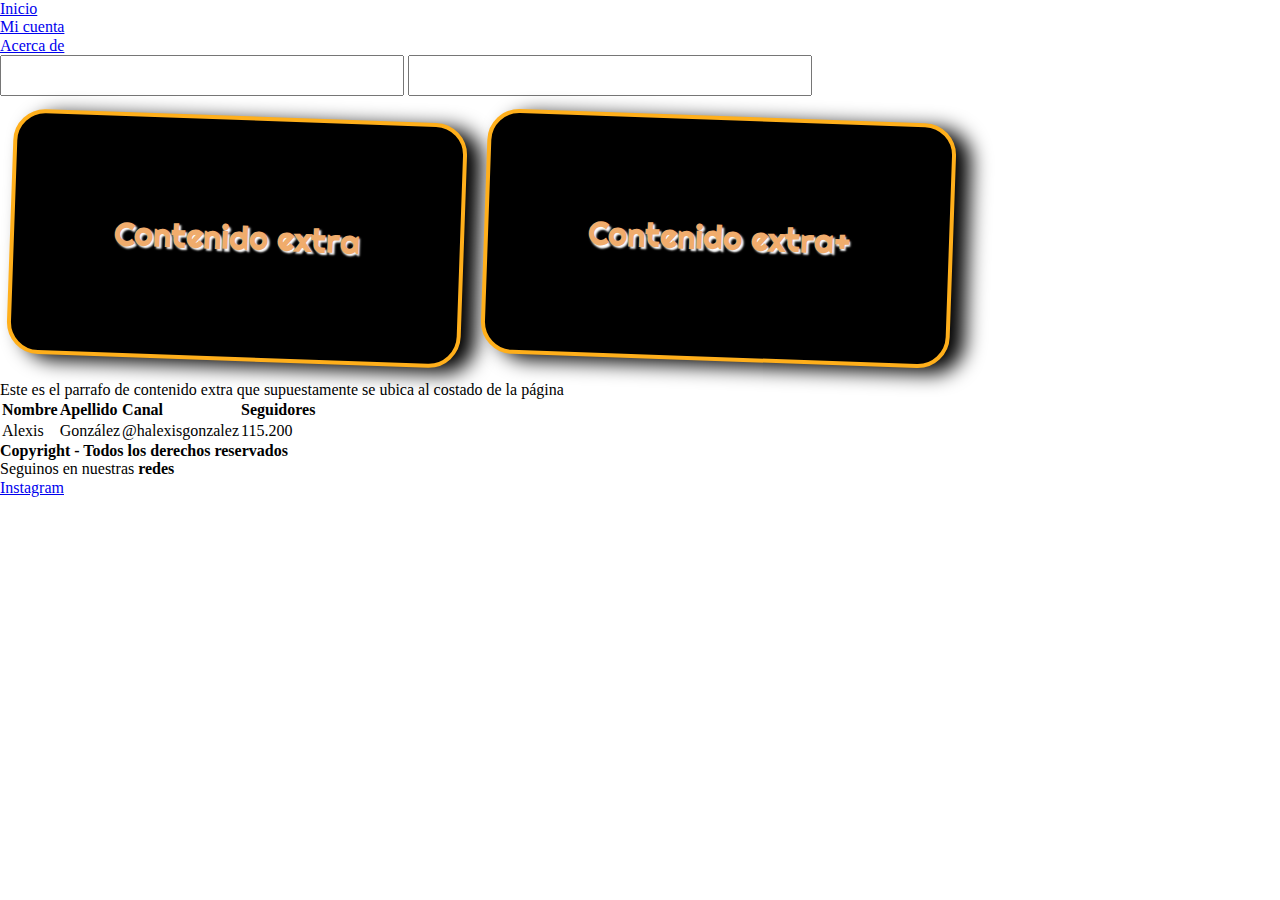
<file: index.html>
<!DOCTYPE html>
<html>
    <head>
        <title>Primera página web</title>
        <link rel="stylesheet" type="text/css" href="estilo.css">
        <link rel="stylesheet" type="text/css" href="normalize.css">
        <meta charset="utf-8">
        <link rel="icon" href="https://external-content.duckduckgo.com/iu/?u=https%3A%2F%2Fstatic.vecteezy.com%2Fsystem%2Fresources%2Fpreviews%2F000%2F321%2F987%2Foriginal%2Fwifi-network-internet-zone-icon-vector.jpg&f=1&nofb=1&ipt=10ec3794642118222f4dff816790381a4588016dd535731e11c952acdb636f91&ipo=images">
        <link href="https://fonts.googleapis.com/css2?family=Righteous&display=swap" rel="stylesheet">
    </head>
    <body>
        <header>
            <nav>
                <ul>
                    <li><a href="index.html">Inicio</a></li>
                    <li><a href="micuenta.html">Mi cuenta</a></li>
                    <li><a href="nosotros.html">Acerca de</a></li>
                </ul>
            </nav>
        </header>
        <div class="form">
            <input type="text" class="form__input">
            <input type="password" class="form__input">
        </div>
        <aside>
            <h2 class="titulo-contenidoExtra">
                Contenido extra
            </h2><h2 class="titulo-contenidoExtraS">
                Contenido extra+
            </h2>
            <p>
                Este es el parrafo de contenido extra que supuestamente
                se ubica al costado de la página
            </p>
        </aside>
        <table>
            <tr>
                <td><b>Nombre</b></td>
                <td><b>Apellido</b></td>
                <td><b>Canal</b></td>
                <td><b>Seguidores</b></td>
            </tr>
            <tr>
                <td>Alexis</td>
                <td>González</td>
                <td>@halexisgonzalez</td>
                <td>115.200</td>
            </tr>
        </table>
        <footer>
            <h4>
                Copyright - Todos los derechos reservados
            </h4>
            <p>
                Seguinos en nuestras <b>redes</b>
            </p>
            <a href="https://instagram.com" target="_blank">Instagram</a>
        </footer>
    </body>
</html>
</file>
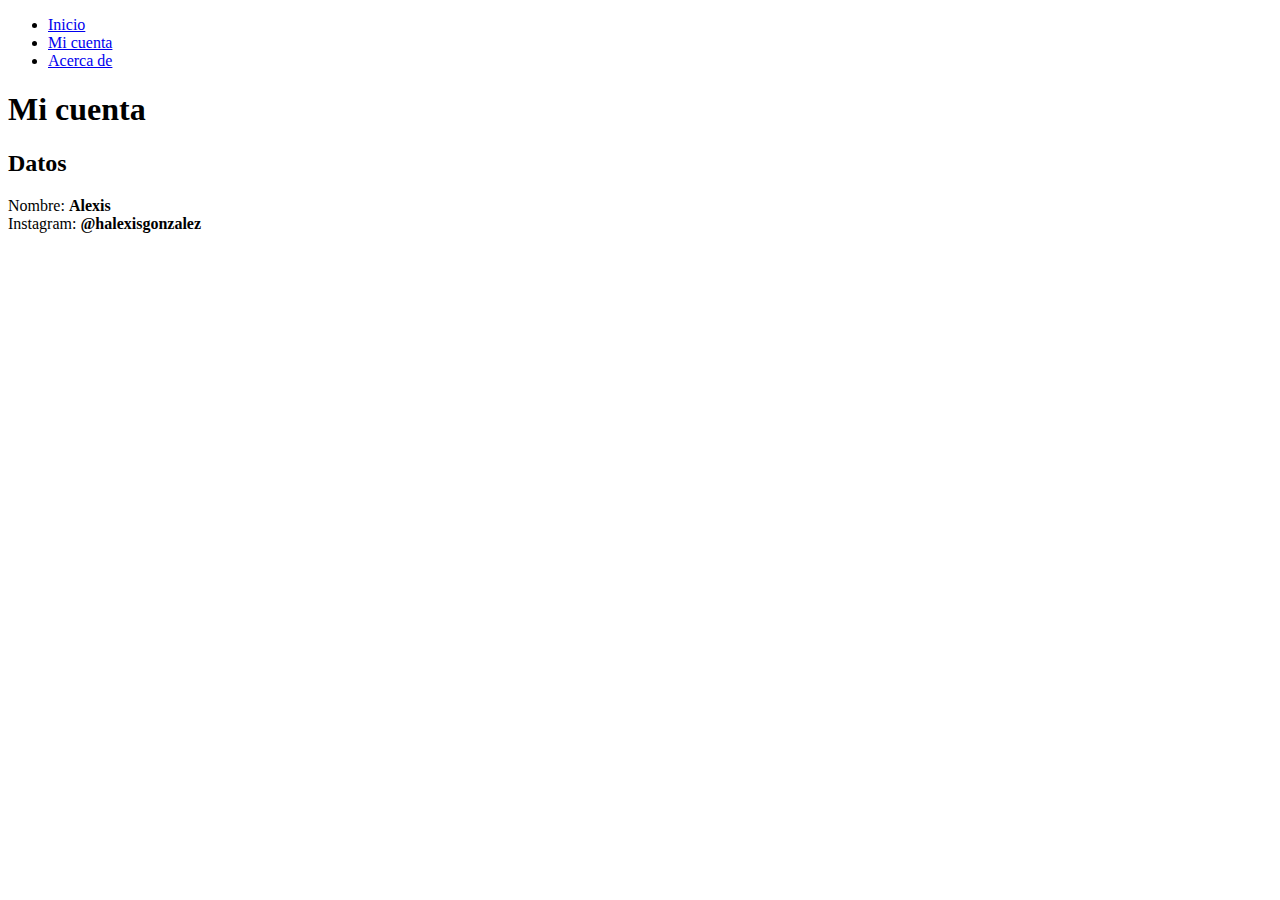
<file: micuenta.html>
<!DOCTYPE html>
<html>
    <head>
        <title>Primera página web</title>
        <meta charset="utf-8">
    </head>
    <body>
        <header>
            <nav>
                <ul>
                    <li><a href="index.html">Inicio</a></li>
                    <li><a href="micuenta.html">Mi cuenta</a></li>
                    <li><a href="nosotros.html">Acerca de</a></li>
                </ul>
            </nav>
        </header>
        <h1>Mi cuenta</h1>
        <h2>Datos</h2>
        <p>
            Nombre: <b>Alexis</b><br>
            Instagram: <b>@halexisgonzalez</b>
        </p>

    </body>
</html>
</file>
<file: estilo.css>
.form__input{
    font-size: 2em;
}

h2 {
    font-size: 2em;
    font-family: 'Righteous', cursive;
    color: rgb(240, 172, 108);
    background-color: black;
    padding: 100px;
    box-sizing: border-box;
    text-align: center;
    display: inline-block;
    margin: 20px 10px;
    border-radius: 1em;
    border: 4px solid rgb(255, 175, 27);
    box-shadow: 15px 5px 20px 0 rgb(0, 0, 0);
    text-shadow: 2px 2px 2px #FFF;
    transform: rotate(2deg);
}
</file>
